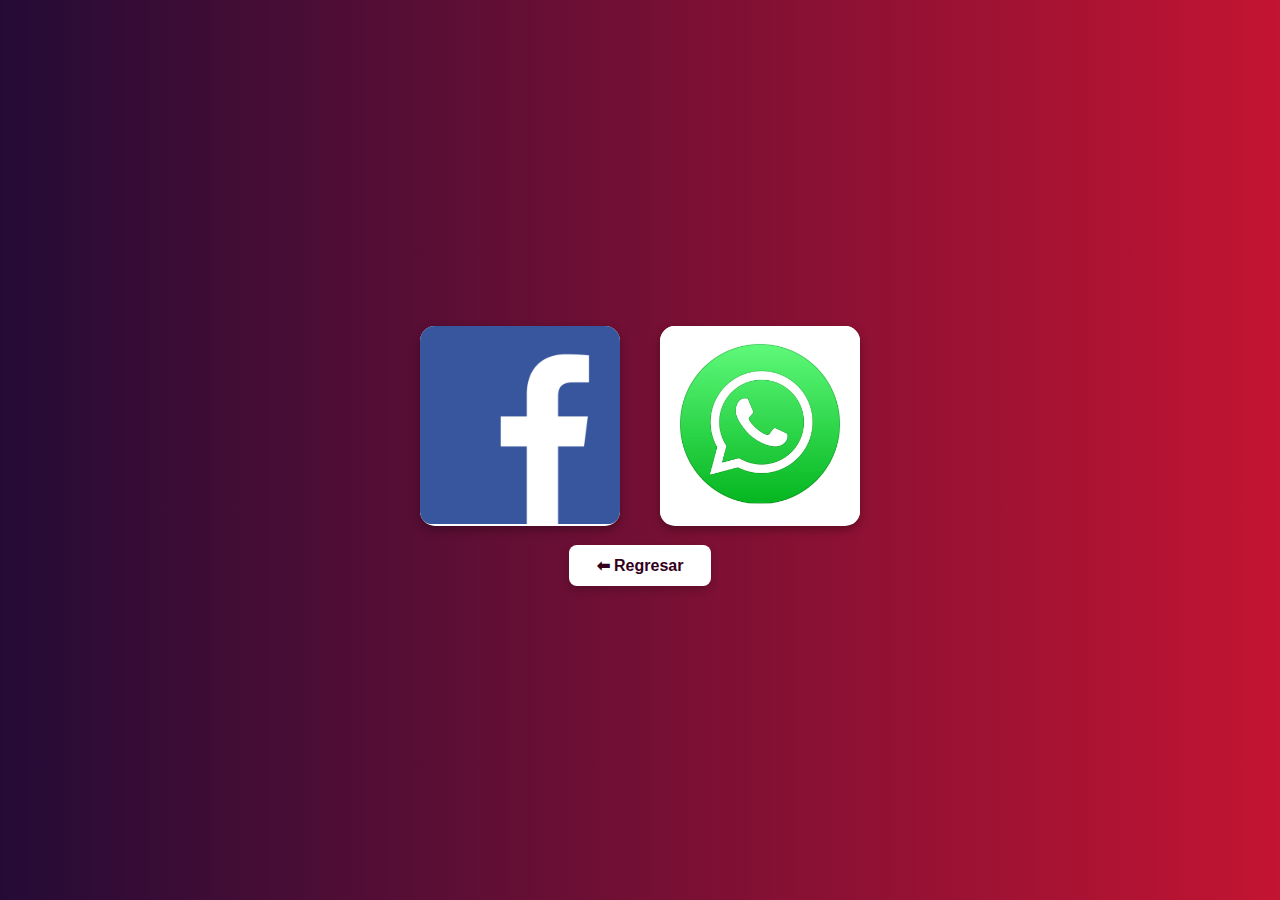
<file: Contactos.html>
<!DOCTYPE html>
<html lang="en">
<head>
    <meta charset="UTF-8">
    <meta name="viewport" content="width=device-width, initial-scale=1.0">
    <link rel="stylesheet" href="./contactos.css">
    <title>Contactos</title>
</head>
<body>
    
 <div class="contenedor">
    <div class="imagenes">
      <div class="imagen">
        <a href="https://www.facebook.com" target="_blank">
          <img src="./img/Facebook_logo.png" alt="logo facebook">
        </a>
      </div>
      <div class="imagen">
        <a href="./qr.html">
          <img src="./img/whats logo.jpg" alt="Qr Power PC">
        </a>
      </div>
    </div>

    <div class="boton-regresar">
      <a href="./Index.html">⬅ Regresar</a>
    </div>
  </div>






</body>
</html>
</file>
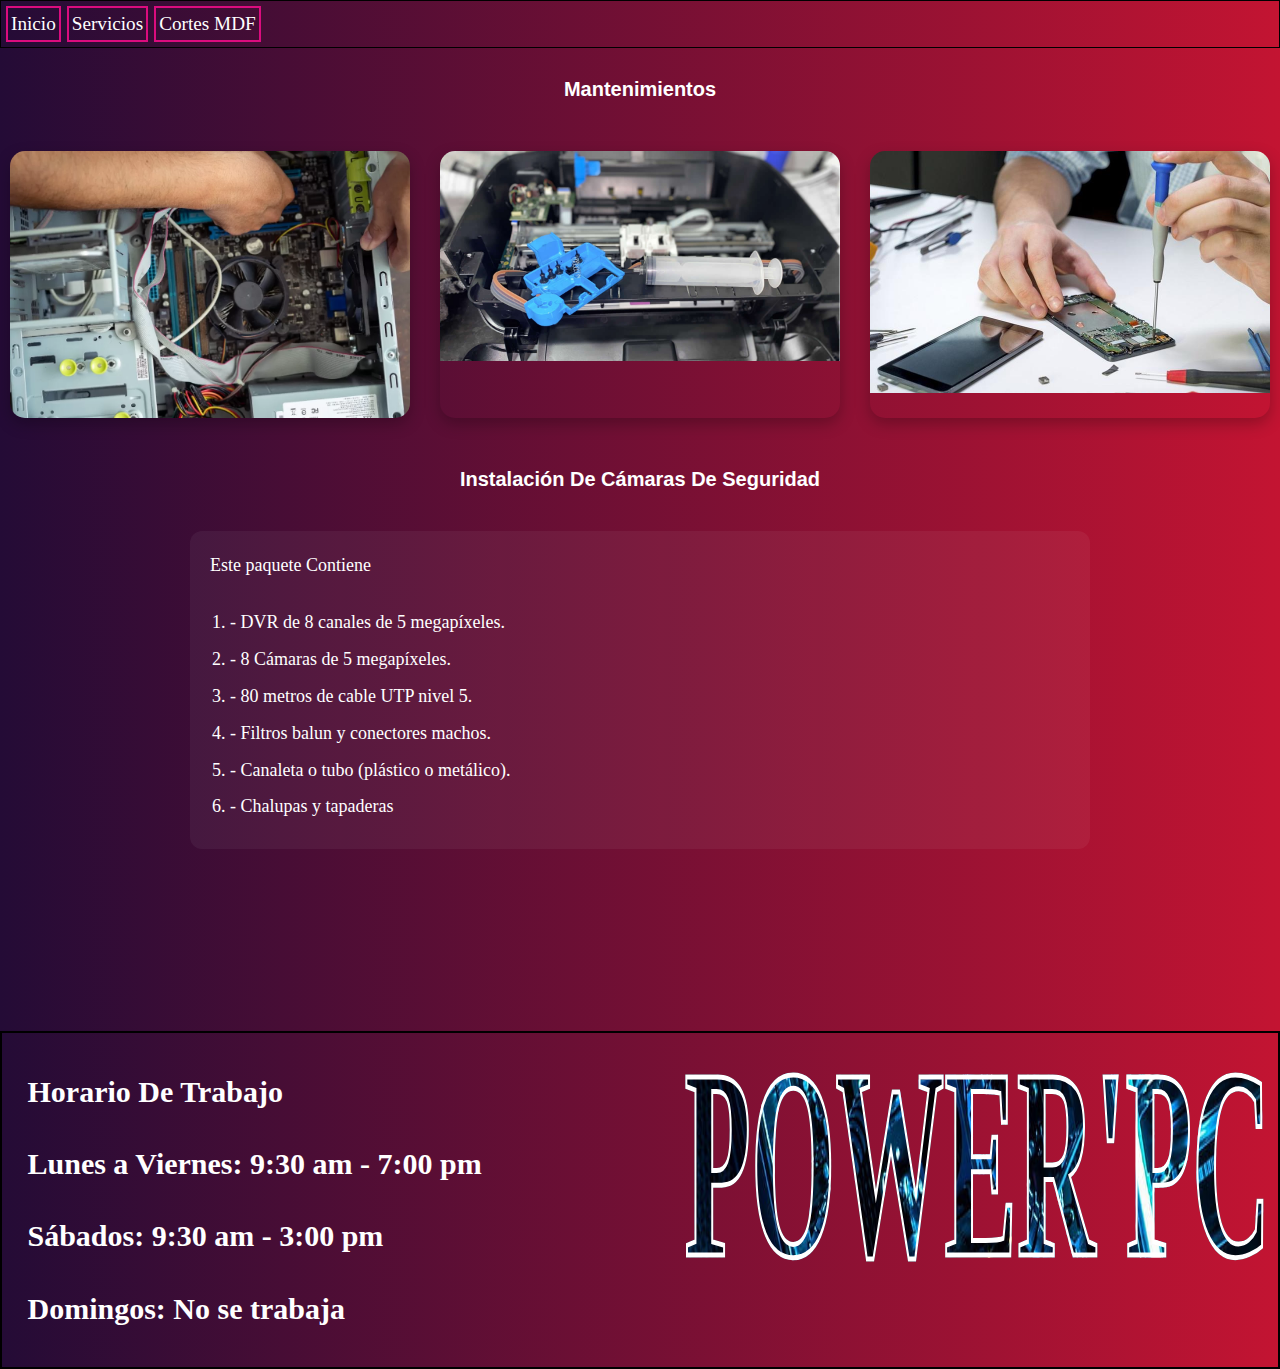
<file: mantenimientos.html>
<!DOCTYPE html>
<html lang="en">
<head>
    <meta charset="UTF-8">
    <meta name="viewport" content="width=device-width, initial-scale=1.0">
    <link rel="stylesheet" href="./css2.css">
    <title>Power PC</title>
</head>
<body class="fondo">
    
<header>
<nav class="navegacion">
    <ul class="menu">
        <li><a href="./Index.html">Inicio</a></li>
        <li><a href="./mantenimientos.html">Servicios</a></li>
    <li><a href="./Cortes.html" >Cortes MDF</a></li>
    </ul>
</nav>
</header>

<h1 class="titulo1">Mantenimientos</h1>


<div class="galeria">    
    <div class="contenedor">
      <img src="./img/compu.webp" alt="Imagen 1">
      <div class="overlay">
        <h2>Computadoras</h2>
        <p>Reparación de equipo de cómputo, desde cambios de teclado, reparación de carcasas, cambio de memorias RAM, fuentes de poder etc.</p><br/>
        <p>Formateos e instalación de programas básicos como antivirus, paquetería de office, instalación de drivers.</p>
      </div>
    </div>

    <div class="contenedor">
      <img src="./img/impresora.jpg"alt="Imagen 2">
      <div class="overlay">
        <h2>Impresoras</h2>
        <p>Reparación de impresoras, purga del sistema de tinta, limpieza de cabezales, reinicio de contador de impresión.</p>
      </div>
    </div>

    <div class="contenedor">
      <img src="./img/celular.jpg" alt="Imagen 3">
      <div class="overlay">
        <h2>Celulares</h2>
        <p>Reparación de celulares, cambio de batería, cambio de pantalla, reparación del centro de carga.</p><br/>
        <p>Formateo completo, Respaldo de información.</p>
      </div>
    </div>
  </div>


  <h1 class="titulo1">Instalación De Cámaras De Seguridad</h1>

<div class="context">
  
  <div class="texto">
    <p>Este paquete Contiene</p></br>
        <ol>
      <li>- DVR de 8 canales de 5 megapíxeles.</li>
      <li>- 8 Cámaras de 5 megapíxeles.</li>
      <li>- 80 metros de cable UTP nivel 5.</li>
      <li>- Filtros balun y conectores machos.</li>
      <li>- Canaleta o tubo (plástico o metálico).</li>
      <li>- Chalupas y tapaderas</li>
    </ol>
  </div>
 
</div>




<footer class="pie">
<h6> Horario De Trabajo</h6>
<h6>Lunes a Viernes: 9:30 am - 7:00 pm</h6>
<h6>Sábados: 9:30 am - 3:00 pm</h6>
<h6>Domingos: No se trabaja</h6>

<h1>POWER'PC</h1>


</footer>
</body>
</html>
</file>
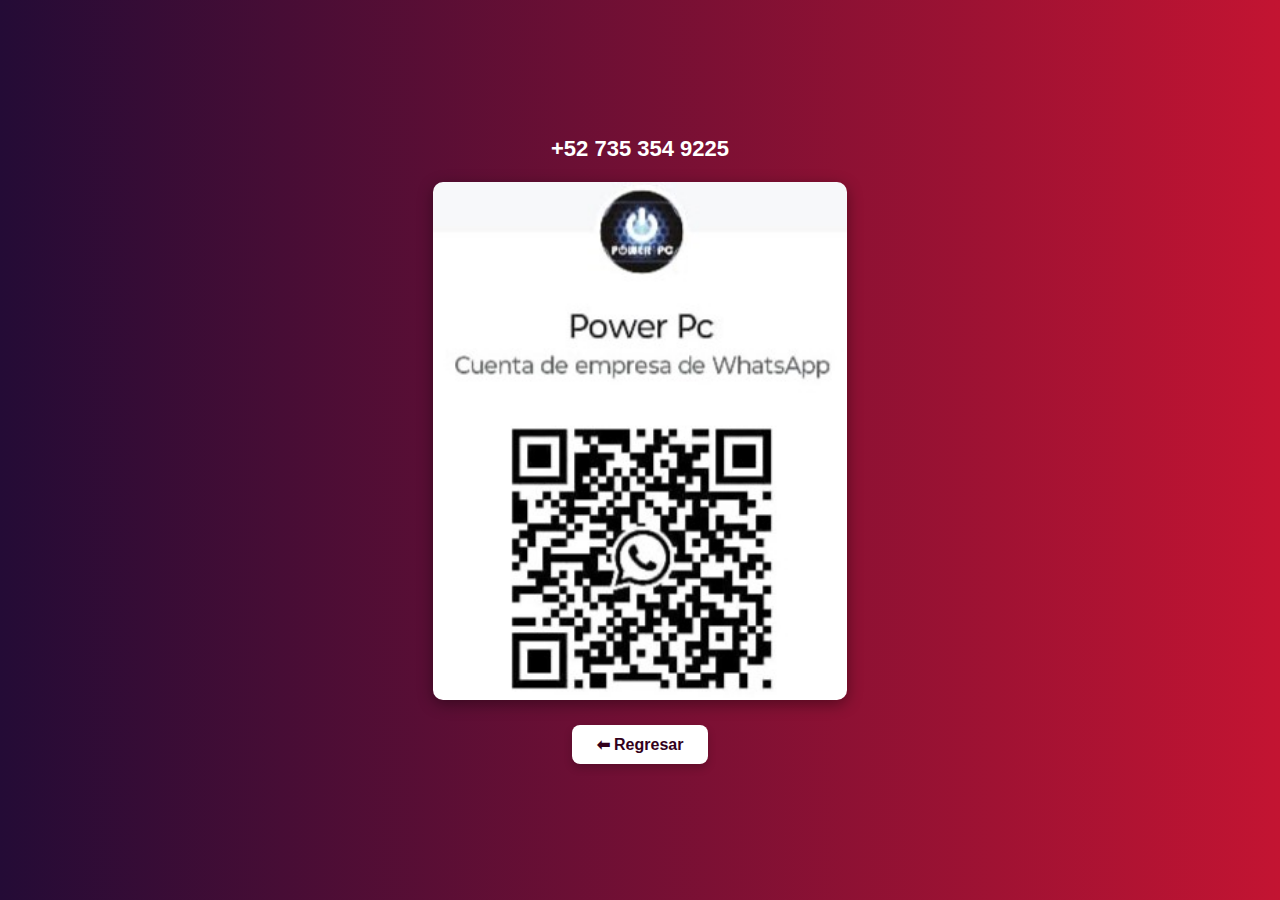
<file: qr.html>
<!DOCTYPE html>
<html lang="en">
<head>
    <meta charset="UTF-8">
    <meta name="viewport" content="width=device-width, initial-scale=1.0">
    <link rel="stylesheet" href="./qr.css">
    <title>Contactos</title>
</head>
<body>
    
 <div class="contenedor">   

  <p class="telefono">+52 735 354 9225</p>

  <img src="./img/qrpower.jpg" alt="QR Power PC">   

  <a href="./Contactos.html" class="boton-volver">⬅ Regresar</a>
  </div>


</body>
</html>
</file>
<file: contactos.css>
/* Reinicio general */
* {
  margin: 0;
  padding: 0;
  box-sizing: border-box;
}

/* Fondo y centrado general */
body {
  background: linear-gradient(to right, #240b36, #c31432);
  display: flex;
  justify-content: center;
  align-items: center;
  height: 100vh;
  font-family: Arial, sans-serif;
}

/* Contenedor principal */
.contenedor {
  display: flex;
  flex-direction: column;
  align-items: center;
  text-align: center;
}

/* Contenedor de logos */
.imagenes {
  display: flex;
  justify-content: center;
  align-items: center;
  gap: 40px; /* espacio entre logos */
  flex-wrap: wrap;
  margin-bottom: 30px;
}

/* Tarjeta de cada logo */
.imagen {
  width: 200px;
  height: 200px;
  display: flex;
  justify-content: center;
  align-items: center;
  background: #ffffff;
  border-radius: 15px;
  overflow: hidden;
  box-shadow: 0 4px 10px rgba(0, 0, 0, 0.3);
  transition: transform 0.3s ease;
}

.imagen:hover {
  transform: scale(1.05);
}

/* Imagen interna */
.imagen img {
  width: 100%;
  height: 100%;
  object-fit: contain;
}

/* Botón Regresar */
.boton-regresar a {
  text-decoration: none;
  background-color: #ffffff;
  color: #33001b;
  font-weight: bold;
  padding: 12px 28px;
  border-radius: 8px;
  box-shadow: 0 4px 8px rgba(0,0,0,0.2);
  transition: all 0.3s ease;
  font-size: 16px;
}

.boton-regresar a:hover {
  background-color: #33001b;
  color: #ffffff;
  transform: scale(1.05);
}

/* 📱 Responsivo para pantallas pequeñas */
@media (max-width: 600px) {
  .imagenes {
    flex-direction: column; /* una debajo de otra */
    gap: 20px;
  }

  .imagen {
    width: 160px;
    height: 160px;
  }

  .boton-regresar a {
    font-size: 14px;
    padding: 10px 22px;
  }
}
</file>
<file: css2.css>
*{
    margin: 0;
    padding: 0;
    -webkit-box-sizing: border-box;
    -moz-box-sizing: border-box;
    box-sizing: border-box;
}

.fondo{
background: #c31432;  /* fallback for old browsers */
background: -webkit-linear-gradient(to right, #240b36, #c31432);  /* Chrome 10-25, Safari 5.1-6 */
background: linear-gradient(to right, #240b36, #c31432); /* W3C, IE 10+/ Edge, Firefox 16+, Chrome 26+, Opera 12+, Safari 7+ */

 position: relative;
 padding-bottom: 30em;
 min-height: 100vh;
}

/*HEADER*/
.navegacion{
    width: 100%;
    
    margin: 30px auto;
    background-color: 00112c;
    font-family: 'Times New Roman', Times, serif;
    font-size: 1.5rem;
    margin-left: 0%;
    margin-top: 0%;
    border: 1px solid  black;
    
}
.navegacion ul{
    list-style: none;
    margin: 5px;
}
.menu > li{
    position: relative;
display: inline-block;


}
.menu>li>a{
    display: block;
    padding: 5px 3px;
    color: white;
    font-family: 'Open sans';
    text-decoration: none;
    border:2px solid  rgb(219, 12, 126); 
    font-size:80%; 
    
}

.menu li:hover{
background-color: #629aa9;
}
.menu li a:hover{
color: #000000;

}
/*
h1{
    position: absolute;
    top: 30%;
    left: 67%; 
   font-size: 340%;
 transform: scale(2, 5); 
 
}*/

/*****************CUERPO************/


.titulo1{
    font-family: Arial, Helvetica, sans-serif;
    text-align:center;
    font-size: clamp(20px, 10%, 30px);
    color: white;
}

/* Contenedor general para alinear las 3 imágenes */
   .galeria {
      display: flex;
      justify-content: center;
      gap: 30px;
      margin: 50px auto;
      max-width: 1400px;
      flex-wrap: wrap;
    }

    .contenedor {
      position: relative;
      width: 400px;
      overflow: hidden;
      border-radius: 15px;
      box-shadow: 0 6px 15px rgba(0,0,0,0.25);
    }

    .contenedor img {
      width: 100%;
      height: auto;
      display: block;
      transition: filter 0.5s ease;
    }

    /* Capa de texto encima de la imagen */
    .overlay {
      position: absolute;
      top: 0;
      left: 0;
      width: 100%;
      height: 100%;
      background: rgba(0,0,0,0.5); /* fondo oscuro translúcido */
      color: white;
      font-family: Arial, Helvetica, sans-serif;
      display: flex;
      flex-direction: column;
      justify-content: center;
      align-items: center;
      text-align: center;
      opacity: 0;
      padding: 20px;
      transition: opacity 0.5s ease;
    }

    .overlay h2 {
      font-size: 26px;
      margin-bottom: 10px;
      text-shadow: 2px 2px 8px rgba(0,0,0,0.7);
    }

    .overlay p {
      font-size: 16px;
      line-height: 1.4;
    }

    .contenedor:hover .overlay {
      opacity: 1;
    }

    .contenedor:hover img {
      filter: brightness(70%);
    }





    

.context {
  display: flex;
  align-items: center;   /* Centra verticalmente */
  gap: 20px;
  max-width: 900px;
  margin: 40px auto;
  padding: 20px;
  background: rgba(255,255,255,0.05);
  border-radius: 12px;
}

.context .texto {
  flex: 1;              /* El texto ocupa el resto */
  color: white;
  font-size: 18px;
  line-height: 1.6;
}
.context .texto ol {
  padding-left: 20px; /* sangría para los números */
  
}

.context .texto li {
  margin-bottom: 8px; /* espacio entre ítems */
   list-style-type: decimal;
   
}
.img-box {
  flex: 0 0 120px;        
  display: flex;
  justify-content: center; /* manda la imagen a la derecha */
  align-items: center;
  

}

.img-box .imagen {
  width: 100%;           /* la imagen ocupa todo el ancho del div */
  height: auto;          /* mantiene proporción */
  object-fit: contain;   /* no se deforma */
  border-radius: 6px;
  display: block;
}

/*FOOTER*/
.pie{
position: absolute;
padding: 1em 0;
bottom: 0;
 width: 100%;
font-family: 'Times New Roman', Times, serif;
justify-content: center;
align-items: center;
border: 2px solid  black;

}

.pie h6{
    margin: 1%;
    padding: 1%;
   /* background-color: red;*/
    width: 52%;
    height: 10%;
    font-size: 30px;
    color: white;
}

.imagen{ 
    position: absolute;
 top: 0;
    left: 60%; 
    width: 40%;
    height: 100%;
  
}

.pie h1{
color: white;
background-image: url(./img/logofondo2.jpg);
    -webkit-text-fill-color: transparent;
    background-clip: text;
    background-position: left;
    background-size: cover;
-webkit-text-stroke: 1px white;

 position: absolute;
    top: 30%;
    left: 65%; 
   font-size: 340%;
 transform: scale(2, 5); 
}



@media (max-width: 1024px) {
  .pie h1 {
    font-size: 300%;   /* tamaño adaptado */
    position: absolute;
    top: 20%;
    left: 55%; 
  }

  .pie h6 {
    font-size: 22px;
    width: 60%;
    height: 12%;
  }
}

@media (max-width: 912px) {
  .pie h1 {
    font-size: 210%;   /*un poco más grande */
    position: absolute;
    top: 25%;
    left: 60%; 
  }

  .pie h6 {
    font-size: 20px;
    width: 55%;
    height: 12%;
  }
}

@media (max-width: 768px) {
.pie  h1 {
    font-size: 130%; /* en tablets o pantallas medianas */
    position: absolute;
    top: 30%;
    left: 65%;
  }

.pie h6{
     font-size: 15px;
      width: 50%;
    height: 10%;
}

}

@media (max-width: 480px) {
.pie  h1 {
    font-size: 95%; /* en móviles pequeños */
position: absolute;
    top: 30%;
    left: 65%; 
  }

.pie h6{
     font-size: 18px;
      width: 50%;
    height: 10%;
}

}
</file>
<file: qr.css>
*{
    margin: 0;
    padding: 0;
    box-sizing: border-box;
}

body {
 /* background: linear-gradient(to right, #33001b, #ff0033);
  margin: 0;
  padding: 0;
  height: 100vh;
  display: flex;
  justify-content: center;
  align-items: center;
*/
  background: linear-gradient(to right, #240b36, #c31432);
  height: 100vh;
  display: flex;
  justify-content: center;
  align-items: center;
  font-family: Arial, sans-serif;
}

/* Contenedor principal (imagen + botón) */
.contenedor {
  display: flex;
  flex-direction: column; /* apila imagen y botón */
  align-items: center;
  text-align: center;

  background: none;
  box-shadow: none;
}


/* Número de teléfono */
.telefono {
  color: #ffffff;
  font-size: 22px;         /* Tamaño medio */
  font-weight: bold;
  margin-bottom: 20px;
  text-align: center;
}

/* Responsivo del teléfono */
@media (max-width: 600px) {
  .telefono {
    font-size: 18px;
  }
}




/* Imagen */
.contenedor img {
  width: 460px;
  max-width: 90%;
  height: auto;
  border-radius: 10px;
  box-shadow: 0 4px 15px rgba(0, 0, 0, 0.4);
  transition: transform 0.3s ease;
  margin-bottom: 25px; /* espacio con el botón */

  background: none; /* asegura que no tenga fondo */
}

.contenedor img:hover {
  transform: scale(1.05);
}



/* Botón */
.boton-volver {
  text-decoration: none;
  background-color: #ffffff;
  color: #33001b;
  font-weight: bold;
  padding: 10px 25px;
  border-radius: 8px;
  box-shadow: 0 4px 8px rgba(0,0,0,0.2);
  transition: all 0.3s ease;
}

.boton-volver:hover {
  background-color: #33001b;
  color: #ffffff;
  transform: scale(1.05);
}

/* Responsivo */
@media (max-width: 600px) {
  .contenedor img {
    width: 250px;
  }
  .boton-volver {
    padding: 8px 18px;
    font-size: 15px;
  }
}
</file>
